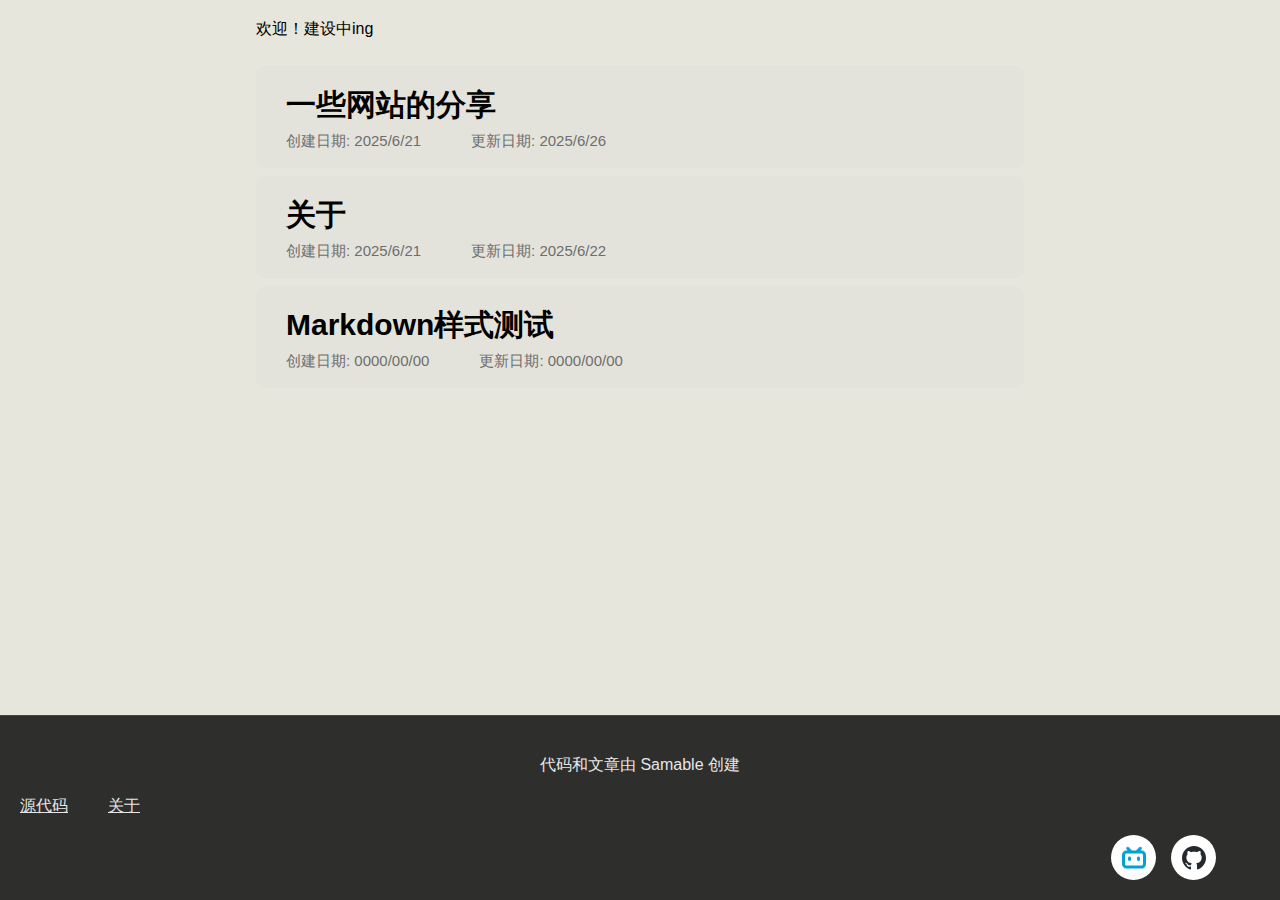
<file: index.html>
<!DOCTYPE html>
<html>
<head>
    <title>Samable的主页</title>
    <meta charset="UTF-8">
    <meta name="viewport" content="width=device-width, initial-scale=1.0">
    <link rel="stylesheet" href="./assets/css/style.css" type="text/css">
    <!-- 引入 marked.js -->
    <!-- <script src="https://cdn.jsdelivr.net/npm/marked/marked.min.js"></script> -->
</head>
<body>
    <p style="margin-left:20%;margin-right:20%">欢迎！建设中ing</p>

    <!-- <div class="pulse-button" id="btn1"><div class="title-view">firstblog</div>
        <div class="container">
            <div class="btn-found-date-text">创建日期: 2025/6/21</div>
            <div class="btn-found-date-text">更新日期: 2025/6/21</div>
        </div>
    </div>
    <script>
        document.getElementById("btn1").addEventListener("click", function() {
        // alert("按钮被点击了");
        const tempKey = "firstblog"
        window.location.href = `./blog/article.html?blog=${encodeURIComponent(tempKey)}`;
    })
    </script> -->

<!-- 文章列表 -->
<script>
  // 定义函数，显示单独的一个card
function createCard(title, publish, update) {
    return `
    <div class="pulse-button" data-title="${encodeURIComponent(title)}">
        <div class="title-view">${title}</div>
        <div class="container">
            <div class="btn-found-date-text">创建日期: ${publish}</div>
            <div class="btn-found-date-text">更新日期: ${update}</div>
        </div>
    </div>
    `;
}

// 确保DOM已加载
document.addEventListener('DOMContentLoaded', function() {
    document.getElementById("article-card").innerHTML = 
    // 文章列表
        createCard("一些网站的分享", "2025/6/21", "2025/6/26") + 
        createCard("关于", "2025/6/21", "2025/6/22") +
        createCard("Markdown样式测试", "0000/00/00", "0000/00/00");

    // 统一事件处理
    document.querySelectorAll('.pulse-button').forEach(btn => {
        btn.addEventListener('click', function() {
            const title = this.getAttribute('data-title');
            window.location.href = `./blog/article.html?blog=${title}`;
        });
    });
});
</script>

<div id="article-card"></div>

<div class="blog-content" id="content"></div>

<!-- 页脚 -->
<div class="fixed-footer">
<p style="text-align: center;">代码和文章由 Samable 创建</p>
<p><a style="text-align: left; color: rgb(230, 230, 230); margin: 20px;" href="https://github.com/Samable07/samable07.github.io">源代码</a><a style="text-align: left; color: rgb(230, 230, 230); margin: 20px;" href="https://samable07.github.io/blog/article.html?blog=关于">关于</a></p>
<div class="web-linkers">
    <a href="https://space.bilibili.com/662448670"><div class="web-link"><img src="assets\images\bilibili_icon.ico"></div></a>
    <a href="https://github.com/Samable07"><div class="web-link"><img src="assets\images\github_icon.svg"></div></a>
</div>
</div>

</body>
</html>
</file>
<file: assets/css/style.css>
body {
    font-family: Arial, sans-serif;
    line-height: 1.6;
    margin: 0 auto;
    background-color:#e6e6dc;
    min-height: 100vh;
    display: flex;
    flex-direction: column;
}

.container{
    display: flex;
    gap: 50px;
}

.blog-content{
    font-size: medium;
    margin-left: 20%;
    margin-right: 20%;
    padding-top: 20px;
    flex: 1;  /* 内容区域撑满剩余空间 */
}

.pulse-button {
    border-radius: 10px;
    padding: 15px 30px;
    background: #d8d8d82f;
    color: rgb(0, 0, 0);
    border: none;
    cursor: pointer;
    position: relative;
    font-size: 20px;
    margin-left: 20%;
    margin-right: 20%;
    margin-top: 8px;
}

.pulse-button:hover {
    background: #00000023;
    color: rgb(0, 0, 0);
}

.title-view{
    font-size: 30px;
    font-weight: 600;
}

.btn-found-date-text{
    color: rgb(110, 110, 110);
    font-size: 15px;
}

.fixed-footer {
    width: 100%;
    background: rgba(0, 0, 0, 0.8);
    color: rgb(230, 230, 230);
    padding-top: 20px;
    border-top: 1px solid #444;
    padding-bottom: 20px;
}

.page-title{
    font-size: 35px;
    font-weight: 700;
    margin-left: 20%;
    margin-right: 20%;
    margin-bottom: 2rem;
    margin-top: 3rem;
}

.web-link{
    width: 45px;
    height: 45px;
    background-color: white;
    border-radius: 50%; /* 圆形 */
    display: flex;
    justify-content: center;
    align-items: center;
}

.web-link img{
    width: 24px;
    height: 24px;
}

.web-linkers{
    margin-right: 5%;
    display: flex;
    gap: 15px;
    justify-content: flex-end;
}

/* 移动端适配*/
@media (max-width: 800px) {
    .title-view{
        font-size: 28px;
    }
    .blog-content{
        font-size: large;
        margin-left: 10%;
        margin-right: 10%;
    }
    .btn-found-date-text{
        font-size: 12px;
    }
    .pulse-button{
        margin-left: 10%;
        margin-right: 10%;
    }
}
</file>
